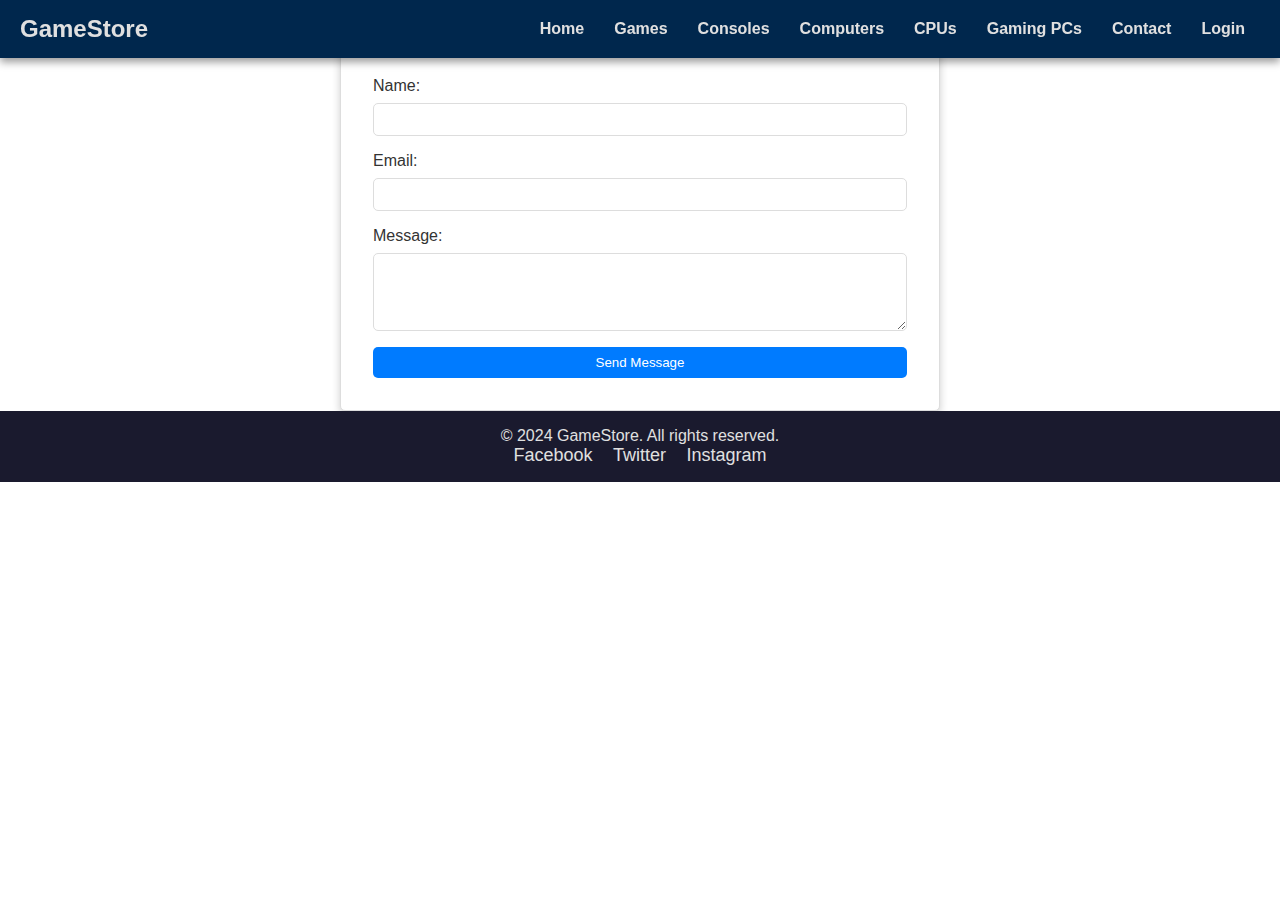
<file: govind/contact.html>
<!DOCTYPE html>
<html lang="en">
<head>
    <meta charset="UTF-8">
    <meta name="viewport" content="width=device-width, initial-scale=1.0">
    <title>GameStore - Contact</title>
    <link rel="stylesheet" href="styles.css">
</head>
<body>
    <header>
        <nav class="nav">
            <div class="logo">
                <h1>GameStore</h1>
            </div>
            <input type="checkbox" id="nav-toggle" class="nav-toggle">
            <label for="nav-toggle" class="nav-toggle-label">
                <span class="bar"></span>
                <span class="bar"></span>
                <span class="bar"></span>
            </label>
            <ul class="nav-links">
                <li><a href="index.html">Home</a></li>
                <li><a href="games.html">Games</a></li>
                <li><a href="consoles.html">Consoles</a></li>
                <li><a href="computers.html">Computers</a></li>
                <li><a href="cpus.html">CPUs</a></li>
                <li><a href="gaming-pcs.html">Gaming PCs</a></li>
                <li><a href="contact.html">Contact</a></li>
                <li><a href="login.html" class="login-button">Login</a></li>
            </ul>
        </nav>
    </header>
    <main>
        <section class="contact-form">
            <h2>Contact Us</h2>
            <form action="#" method="post">
                <label for="name">Name:</label>
                <input type="text" id="name" name="name" required>

                <label for="email">Email:</label>
                <input type="email" id="email" name="email" required>

                <label for="message">Message:</label>
                <textarea id="message" name="message" rows="4" required></textarea>

                <button type="submit">Send Message</button>
            </form>
        </section>
    </main>
    <footer>
        <p>&copy; 2024 GameStore. All rights reserved.</p>
        <ul class="social-links">
            <li><a href="#">Facebook</a></li>
            <li><a href="#">Twitter</a></li>
            <li><a href="#">Instagram</a></li>
        </ul>
    </footer>
</body>
</html>
</file>
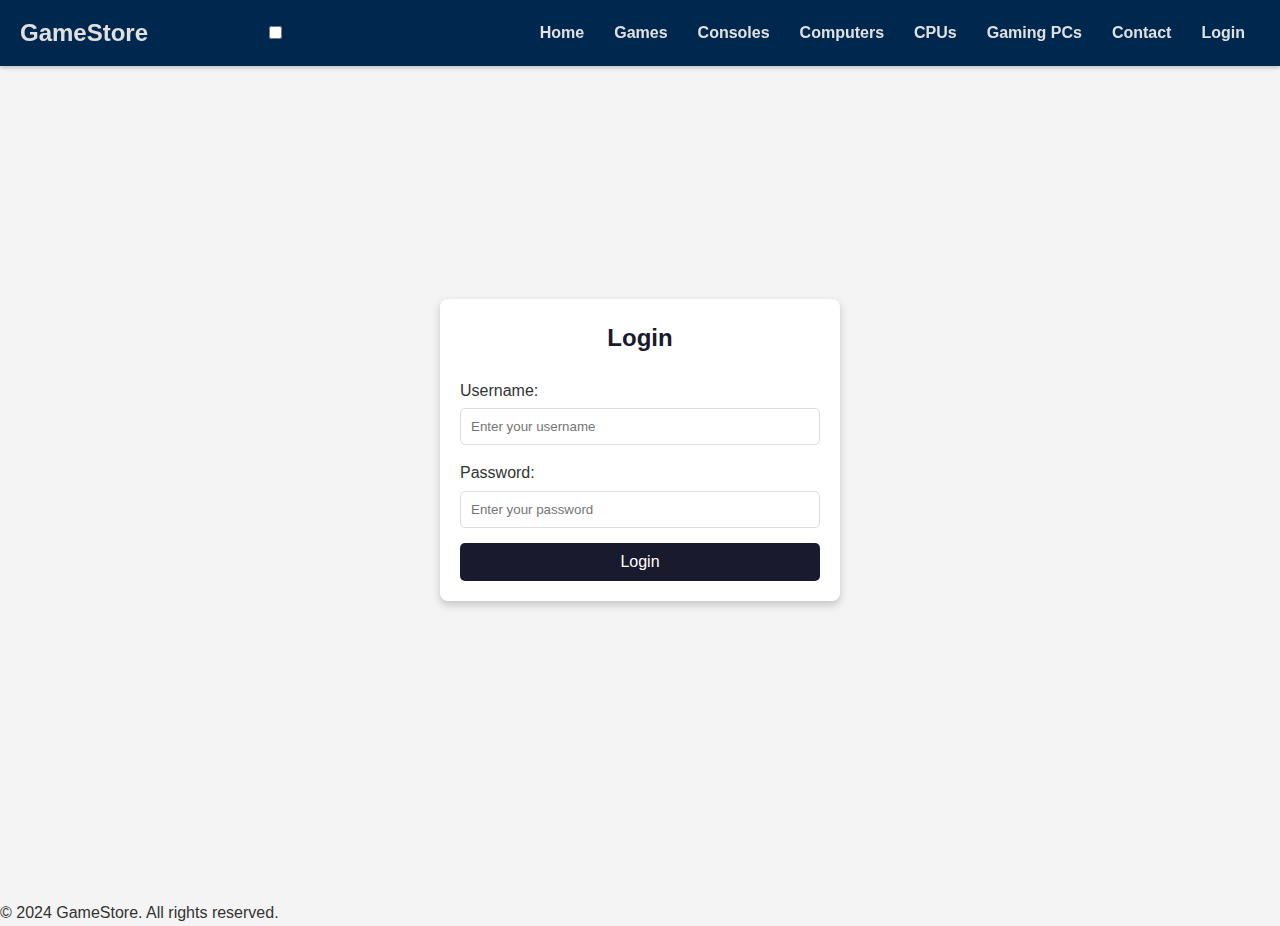
<file: govind/login.html>
<!DOCTYPE html>
<html lang="en">
<head>
    <meta charset="UTF-8">
    <meta name="viewport" content="width=device-width, initial-scale=1.0">
    <title>Login - GameStore</title>
    <link rel="stylesheet" href="login.css">
</head>
<body>
    <header>
        <nav class="nav">
            <div class="logo">
                <h1>GameStore</h1>
            </div>
            <input type="checkbox" id="nav-toggle" class="nav-toggle">
            <label for="nav-toggle" class="nav-toggle-label">
                <span class="bar"></span>
                <span class="bar"></span>
                <span class="bar"></span>
            </label>
            <ul class="nav-links">
                <li><a href="index.html">Home</a></li>
                <li><a href="#games">Games</a></li>
                <li><a href="#consoles">Consoles</a></li>
                <li><a href="#computers">Computers</a></li>
                <li><a href="#cpus">CPUs</a></li>
                <li><a href="#gaming-pcs">Gaming PCs</a></li>
                <li><a href="#contact">Contact</a></li>
                <li><a href="login.html" class="login-button">Login</a></li>
            </ul>
        </nav>
    </header>
    <main>
        <section class="login-section">
            <div class="login-container">
                <h2>Login</h2>
                <form class="login-form">
                    <label for="username">Username:</label>
                    <input type="text" id="username" name="username" placeholder="Enter your username" required>
                    <label for="password">Password:</label>
                    <input type="password" id="password" name="password" placeholder="Enter your password" required>
                    <button type="submit">Login</button>
                </form>
            </div>
        </section>
    </main>
    <footer>
        <p>&copy; 2024 GameStore. All rights reserved.</p>
    </footer>
</body>
</html>
</file>
<file: govind/styles.css>
/* Basic reset */
* {
    margin: 0;
    padding: 0;
    box-sizing: border-box;
}

body {
    font-family: Arial, sans-serif;
    margin: 0;
    padding: 0;
    color: #333;
    scroll-behavior: smooth;
}

/* Header and Navigation */
header {
    background: #1a1a2e; /* Dark Blue background */
    color: #e0e0e0; /* Light Blue text */
    padding: 0;
    position: fixed;
    width: 100%;
    top: 0;
    left: 0;
    z-index: 1000;
}

.nav {
    display: flex;
    justify-content: space-between;
    align-items: center;
    padding: 10px 20px;
    background: #1a1a2e; /* Dark Blue background */
    box-shadow: 0 2px 4px rgba(0, 0, 0, 0.2);
    transition: background 0.3s, box-shadow 0.3s;
}

.nav:hover {
    background: #00274d; /* Darker Blue on hover */
    box-shadow: 0 4px 8px rgba(0, 0, 0, 0.4);
}

.logo h1 {
    font-size: 24px;
    margin: 0;
    color: #e0e0e0; /* Light Blue text */
    font-weight: bold;
    transition: color 0.3s;
}

.logo h1:hover {
    color: #00aaff; /* Light Blue on hover */
}

.nav-links {
    list-style: none;
    display: flex;
    margin: 0;
    padding: 0;
}

.nav-links li {
    position: relative;
}

.nav-links a {
    color: #e0e0e0; /* Light Blue links */
    text-decoration: none;
    font-size: 16px;
    font-weight: 600;
    padding: 10px 15px;
    display: block;
    transition: color 0.3s, background 0.3s, transform 0.3s;
    border-radius: 5px;
}

.nav-links a:hover,
.nav-links a:focus {
    color: #1a1a2e; /* Dark Blue text */
    background: #00aaff; /* Light Blue background */
    transform: translateY(-3px);
}

.nav-links a::before {
    content: '';
    position: absolute;
    left: 50%;
    bottom: 0;
    width: 0;
    height: 2px;
    background: #00aaff; /* Light Blue underline */
    transition: width 0.3s, left 0.3s;
    transform: translateX(-50%);
}

.nav-links a:hover::before,
.nav-links a:focus::before {
    width: 100%;
    left: 0;
}

/* Navigation Toggle */
.nav-toggle {
    display: none;
}

.nav-toggle-label {
    display: none;
    flex-direction: column;
    justify-content: center;
    align-items: center;
    cursor: pointer;
    width: 30px;
    height: 30px;
    position: relative;
    z-index: 1100;
}

.nav-toggle-label .bar {
    width: 30px;
    height: 3px;
    background: #e0e0e0; /* Light Blue bars */
    margin: 5px 0;
    transition: background 0.3s, transform 0.3s;
}

/* Mobile Menu Styles */
.nav-toggle-checkbox:checked + .nav-toggle-label .bar:nth-child(1) {
    transform: rotate(45deg) translate(5px, 6px);
}

.nav-toggle-checkbox:checked + .nav-toggle-label .bar:nth-child(2) {
    opacity: 0;
}

.nav-toggle-checkbox:checked + .nav-toggle-label .bar:nth-child(3) {
    transform: rotate(-45deg) translate(5px, -6px);
}

.nav-toggle-checkbox:checked ~ .nav-links {
    display: flex;
}

/* Mobile Menu Styles */
@media (max-width: 768px) {
    .nav-links {
        display: none;
        flex-direction: column;
        width: 100%;
        background: #1a1a2e; /* Dark Blue background */
        position: absolute;
        top: 60px;
        left: 0;
        padding: 20px 0;
        z-index: 1000;
        box-shadow: 0 2px 4px rgba(0, 0, 0, 0.2);
        transition: transform 0.3s ease;
        transform: translateY(-100%);
    }

    .nav-toggle-checkbox:checked ~ .nav-links {
        display: flex;
        transform: translateY(0);
    }

    .nav-links li {
        margin: 10px 0;
        text-align: center;
    }

    .nav-links a {
        padding: 15px 20px;
        font-size: 18px;
    }

    .nav-toggle-label {
        display: flex;
    }
}

/* Hero Section */
.hero {
    background: url('https://example.com/hero-image.jpg') no-repeat center center/cover;
    height: 100vh;
    display: flex;
    justify-content: center;
    align-items: center;
    color: #fff;
    text-align: center;
    padding: 0 20px;
}

.hero-content h2 {
    font-size: 48px;
    margin-bottom: 20px;
    animation: fadeIn 1s ease-out;
}

.hero-content p {
    font-size: 24px;
    animation: fadeIn 1.5s ease-out;
}

/* Product Section */
.product-list {
    padding: 2rem 0;
}

.product-list h2 {
    margin-bottom: 1rem;
    color: #1a1a2e; /* Dark Blue heading */
    text-align: center;
}

.products {
    display: flex;
    flex-wrap: wrap;
    gap: 1rem;
    justify-content: center;
    padding: 0 1rem;
}

.product {
    border: 1px solid #ddd;
    border-radius: 5px;
    padding: 1rem;
    width: calc(25% - 1rem);
    box-sizing: border-box;
    text-align: center;
    transition: transform 0.3s, box-shadow 0.3s;
    background: #fff;
}

.product img {
    max-width: 100%;
    height: auto;
    border-bottom: 1px solid #ddd;
    margin-bottom: 1rem;
}

.product-button {
    display: inline-block;
    padding: 0.5rem 1rem;
    background: #007bff;
    color: #fff;
    text-decoration: none;
    border-radius: 5px;
    transition: background 0.3s;
}

.product-button:hover {
    background: #0056b3;
}

.product:hover {
    transform: scale(1.05);
    box-shadow: 0 4px 8px rgba(0, 0, 0, 0.3);
}

/* Contact Form */
.contact-form {
    max-width: 600px;
    margin: 0 auto;
    padding: 2rem;
    border: 1px solid #ddd;
    border-radius: 5px;
    background: #fff;
    box-shadow: 0 4px 8px rgba(0, 0, 0, 0.2);
}

.contact-form h2 {
    margin-bottom: 1rem;
    color: #1a1a2e; /* Dark Blue heading */
    text-align: center;
}

.contact-form form {
    display: flex;
    flex-direction: column;
}

.contact-form label {
    margin-bottom: 0.5rem;
}

.contact-form input,
.contact-form textarea {
    margin-bottom: 1rem;
    padding: 0.5rem;
    border: 1px solid #ddd;
    border-radius: 5px;
    transition: border-color 0.3s, box-shadow 0.3s;
}

.contact-form input:focus,
.contact-form textarea:focus {
    border-color: #007bff;
    box-shadow: 0 0 5px rgba(0, 123, 255, 0.3);
}

.contact-form button {
    padding: 0.5rem 1rem;
    background: #007bff;
    color: #fff;
    border: none;
    border-radius: 5px;
    cursor: pointer;
    transition: background 0.3s;
}

.contact-form button:hover {
    background: #0056b3;
}

/* Footer */
footer {
    background: #1a1a2e; /* Dark Blue background */
    color: #e0e0e0; /* Light Blue text */
    text-align: center;
    padding: 1rem 0;
}

footer .social-links {
    list-style: none;
    margin: 0;
    padding: 0;
}

footer .social-links li {
    display: inline;
    margin: 0 0.5rem;
}

footer .social-links a {
    color: #e0e0e0;
    text-decoration: none;
    font-size: 18px;
}

footer .social-links a:hover {
    color: #00aaff; /* Light Blue on hover */
    text-decoration: underline;
}

/* Media Queries */
@media (max-width: 768px) {
    .products {
        flex-direction: column;
        align-items: center;
    }

    .product {
        width: 90%;
        margin-bottom: 1rem;
    }
}

@media (max-width: 480px) {
    .hero-content h2 {
        font-size: 28px;
    }

    .hero-content p {
        font-size: 16px;
    }

    .product {
        width: 100%;
    }
}

/* Interactive Effects */
a {
    text-decoration: none;
    color: inherit;
}

a:hover,
a:focus {
    text-decoration: underline;
}

button:focus,
input:focus {
    outline: none;
    box-shadow: 0 0 3px rgba(0, 0, 0, 0.5);
}

/* Keyframe Animations */
@keyframes fadeIn {
    from {
        opacity: 0;
        transform: translateY(20px);
    }
    to {
        opacity: 1;
        transform: translateY(0);
    }
}

@keyframes slideIn {
    from {
        opacity: 0;
        transform: translateX(-100%);
    }
    to {
        opacity: 1;
        transform: translateX(0);
    }
}

.hero-content {
    animation: fadeIn 1s ease-out;
}

.product {
    animation: slideIn 0.5s ease-out;
}
</file>
<file: govind/login.css>
/* Basic reset */
* {
    margin: 0;
    padding: 0;
    box-sizing: border-box;
}

body {
    font-family: 'Arial', sans-serif;
    color: #333;
    line-height: 1.6;
    background: #f4f4f4;
}

/* Header and Navigation */
header {
    background: #1a1a2e; /* Dark Blue background */
    color: #e0e0e0; /* Light Blue text */
    padding: 0;
    position: fixed;
    width: 100%;
    top: 0;
    left: 0;
    z-index: 1000;
}

.nav {
    display: flex;
    justify-content: space-between;
    align-items: center;
    padding: 10px 20px;
    background: #1a1a2e; /* Dark Blue background */
    box-shadow: 0 2px 4px rgba(0, 0, 0, 0.2);
    transition: background 0.3s;
}

.nav:hover {
    background: #00274d; /* Darker Blue on hover */
}

.logo h1 {
    font-size: 24px;
    margin: 0;
    color: #e0e0e0; /* Light Blue text */
    font-weight: bold;
}

.nav-links {
    list-style: none;
    display: flex;
    margin: 0;
    padding: 0;
}

.nav-links li {
    position: relative;
}

.nav-links a {
    color: #e0e0e0; /* Light Blue links */
    text-decoration: none;
    font-size: 16px;
    font-weight: 600;
    padding: 10px 15px;
    display: block;
    transition: color 0.3s, background 0.3s, transform 0.3s;
    border-radius: 5px;
}

.nav-links a:hover,
.nav-links a:focus {
    color: #1a1a2e; /* Dark Blue text */
    background: #00aaff; /* Light Blue background */
    transform: translateY(-3px);
}

.nav-links a::before {
    content: '';
    position: absolute;
    left: 50%;
    bottom: 0;
    width: 0;
    height: 2px;
    background: #00aaff; /* Light Blue underline */
    transition: width 0.3s, left 0.3s;
    transform: translateX(-50%);
}

.nav-links a:hover::before,
.nav-links a:focus::before {
    width: 100%;
    left: 0;
}

/* Login Section */
.login-section {
    background: #f4f4f4;
    padding: 50px 20px;
    display: flex;
    justify-content: center;
    align-items: center;
    min-height: 100vh;
}

.login-container {
    background: #fff;
    border-radius: 8px;
    box-shadow: 0 4px 8px rgba(0, 0, 0, 0.2);
    padding: 20px;
    max-width: 400px;
    width: 100%;
}

.login-container h2 {
    margin-bottom: 20px;
    color: #1a1a2e; /* Dark Blue heading */
    text-align: center;
}

.login-form {
    display: flex;
    flex-direction: column;
}

.login-form label {
    margin-bottom: 5px;
    color: #333;
}

.login-form input {
    padding: 10px;
    margin-bottom: 15px;
    border: 1px solid #ddd;
    border-radius: 5px;
}

.login-form button {
    background: #1a1a2e; /* Dark Blue background */
    color: #fff; /* White text */
    border: none;
    padding: 10px;
    border-radius: 5px;
    font-size: 16px;
    cursor: pointer;
    transition: background 0.3s;
}

.login-form button:hover {
    background: #00aaff; /* Light Blue background on hover */
}

/* Mobile Menu Styles */
@media (max-width: 768px) {
    .nav-links {
        display: none;
        flex-direction: column;
        width: 100%;
        background: #1a1a2e; /* Dark Blue background */
        position: absolute;
        top: 60px;
        left: 0;
        padding: 20px 0;
        z-index: 1000;
        box-shadow: 0 2px 4px rgba(0, 0, 0, 0.2);
        transition: transform 0.3s ease;
        transform: translateY(-100%);
    }

    .nav-toggle-checkbox:checked ~ .nav-links {
        display: flex;
        transform: translateY(0);
    }

    .nav-links li {
        margin: 10px 0;
        text-align: center;
    }

    .nav-links a {
        padding: 15px 20px;
        font-size: 18px;
    }

    .nav-toggle-label {
        display: flex;
    }
}
</file>
